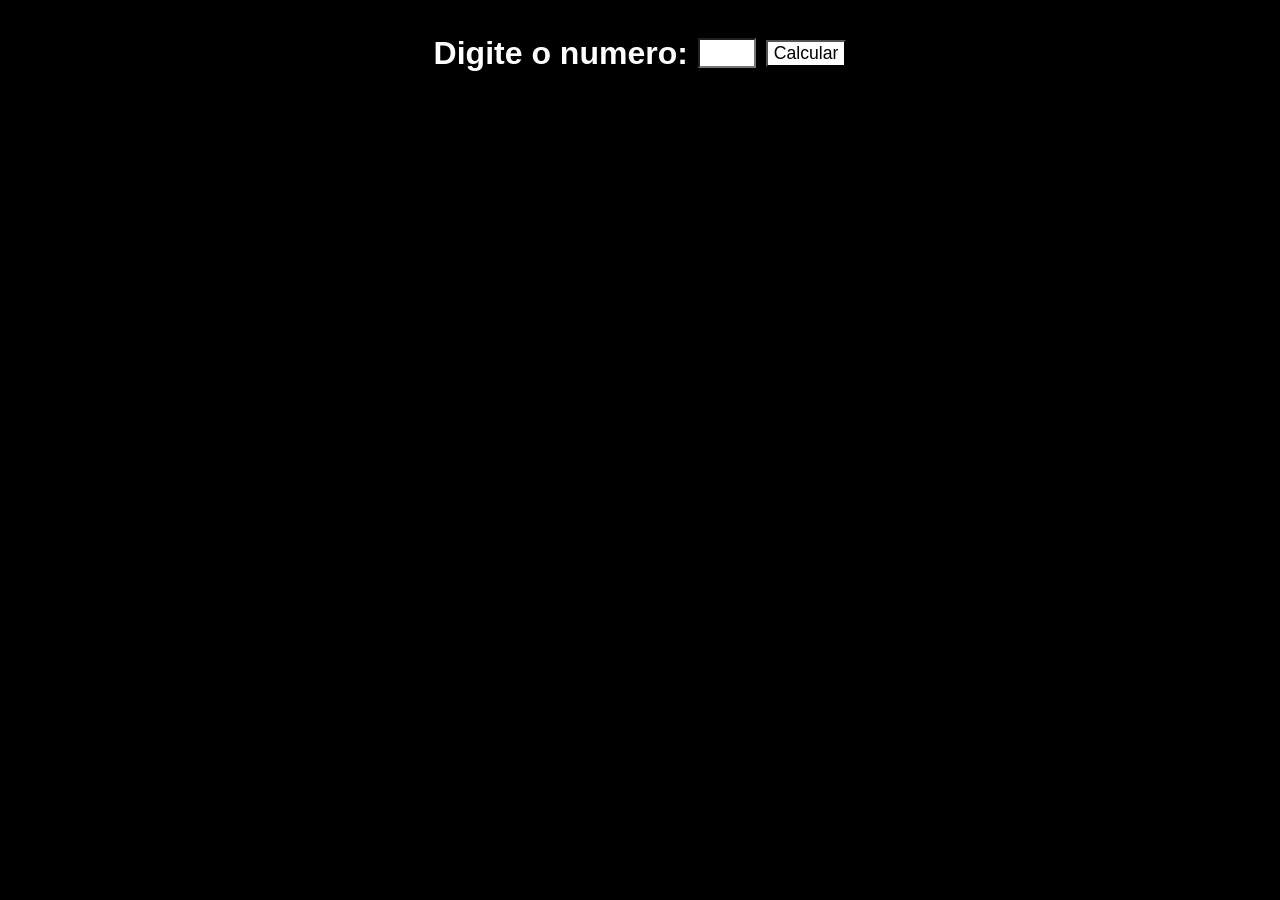
<file: Projeto_Tab/index.html>
<!DOCTYPE html>
<html lang="PT-br">
<head>
    <meta charset="UTF-8">
    <meta name="viewport" content="width=device-width, initial-scale=1.0">
    <title>Tabuada!</title>
    <link rel="stylesheet" href="Assets/Css/style.css">
</head>
<body>
    <div class="main">
        <h1>Digite o numero: </h1>
        <input type="text" name="txtNum" id="txtNum">
        <input type="button" value="Calcular" class="btnCalcular">
    </div>
    <script src="Assets/Js/index.js"></script> 
</body>
</html>
</file>
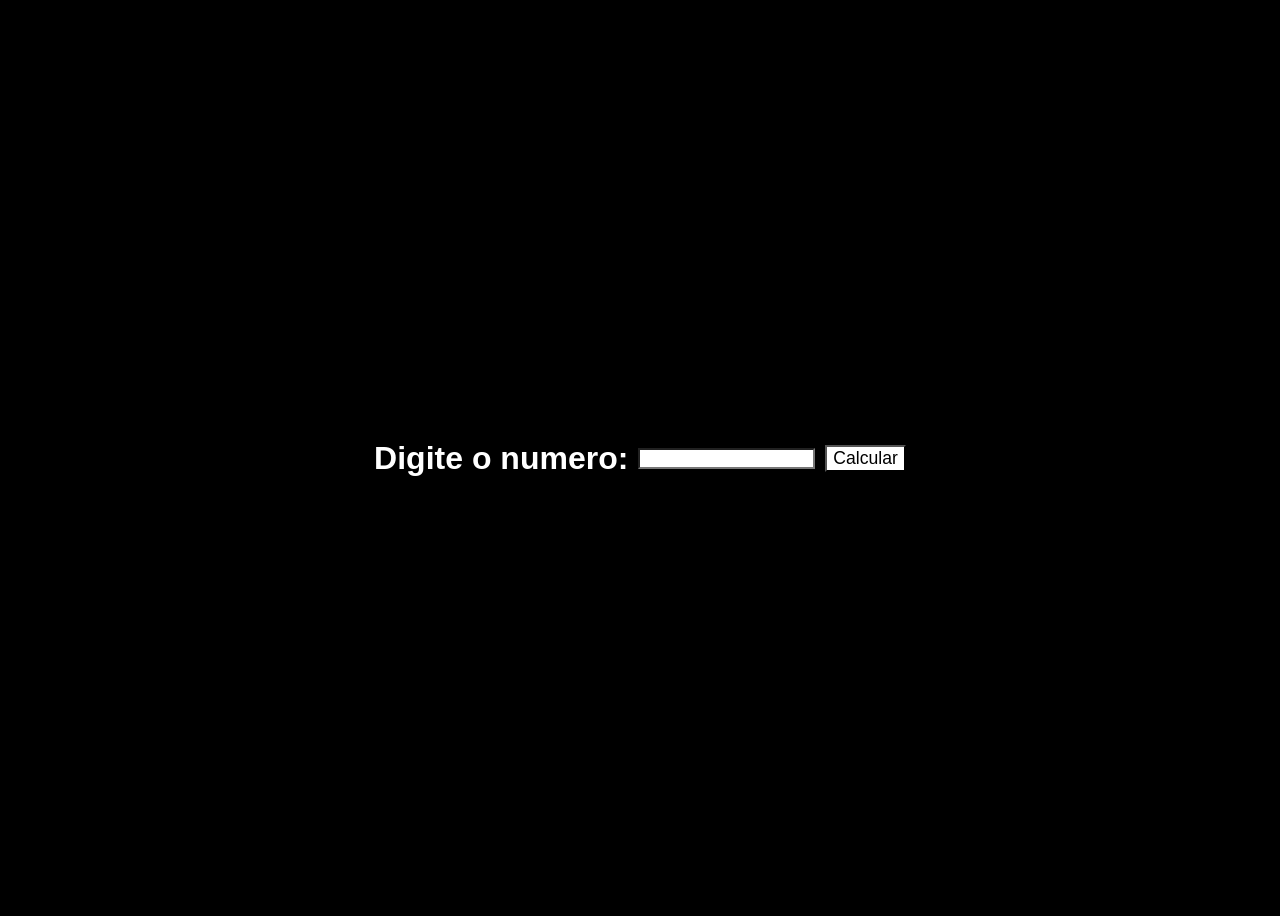
<file: Projeto_tabuada/index.html>
<!DOCTYPE html>
<html lang="PT-br">
<head>
    <meta charset="UTF-8">
    <meta name="viewport" content="width=device-width, initial-scale=1.0">
    <title>Tabuada!</title>
    <link rel="stylesheet" href="Assets/Css/style.css">
</head>
<body>
    <div class="main">
        <h1>Digite o numero: </h1>
        <input type="text" name="txtNum" id="txtNum">
        <input type="button" value="Calcular" class="btnCalcular">
    </div>
    <script src="Assets/Js/index.js"></script>
</body>
</html>
</file>
<file: Projeto_Tab/Assets/Css/style.css>
* {
    background-color: black;
    color: white;      
    font-family: Arial, Helvetica, sans-serif; 
}

.main {
    display: flex;
    justify-content: center;
    align-items: center;    
    height: 10vh;   
}

#txtNum {
    background-color: white;
    margin: 10px;
    width: 50px;
    color: black;
    font-size: 1.3em;
}

.btnCalcular { 
    cursor: pointer;
    background-color: white;
    color: black;
    font-size: 1.1em;
}

.btnCalcular:hover {
    background-color: gray;
}

.DivResp {
    display: grid;
    grid-template-columns: repeat(2, 1fr);
    grid-template-rows: auto;
    gap: 1px;
    place-items: center;
    place-content: center;
}
</file>
<file: Projeto_tabuada/Assets/Css/style.css>
* {
    background-color: black;
    color: white;      
    font-family: Arial, Helvetica, sans-serif; 
}

.main {
    display: flex;
    justify-content: center;
    align-items: center;    
    height: 100vh;   
}

#txtNum {
    background-color: white;
    margin: 10px;
}

.btnCalcular { 
    cursor: pointer;
    background-color: white;
    color: black;
    font-size: 1.1em;
}

.btnCalcular:hover {
    background-color: gray;
}
</file>
